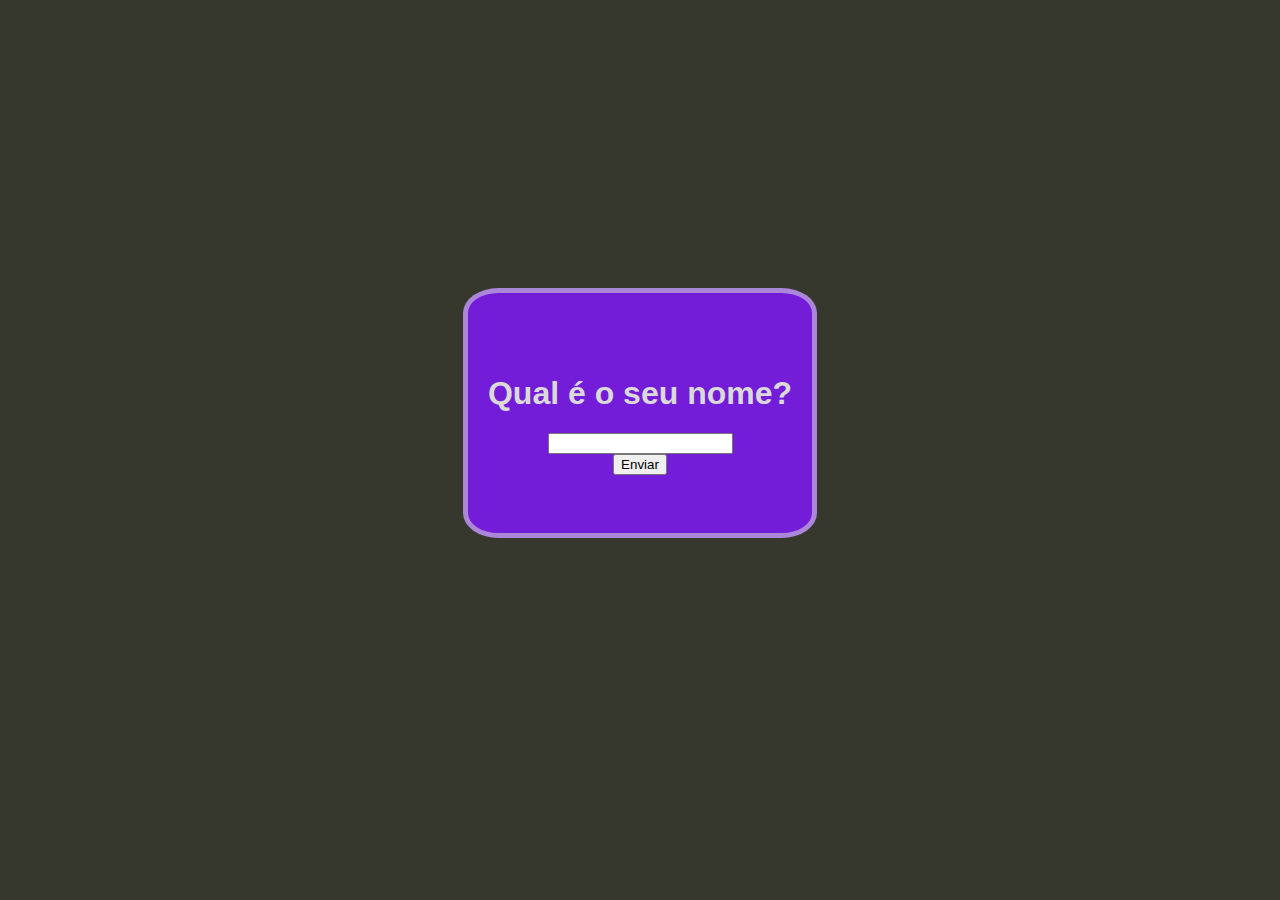
<file: Desafios Py ➡️ Js/Desafio_01/Index.html>
<!DOCTYPE html>
<html lang="pt-br">
<head>
    <meta charset="UTF-8">
    <meta name="viewport" content="width=device-width, initial-scale=1.0">
    <title>01</title>
    <style>
        @keyframes animacao{
            from{transform: rotate(0deg);}
            to{transform: rotate(360deg);}
        }
        :root{
            --Cor01: #731DD8;
            --Cor02: #741dd886;
            --Cor03: #36382E;
            --Cor04: #DADAD9;
            --Cor05: #dadad98f;
        }
        body{
            display: flex;
            flex-direction: column;
            align-items: center;
            justify-content: center;
            height: 90vh;
            background-color: var(--Cor03);
        }
        div{
            display: grid;
            place-items: center;
            background-color: var(--Cor01);
            padding: 20px;
            border-radius: 10%;
            border: 5px solid var(--Cor05);
        }
        div h1, div h3{
            font-family: Arial, Helvetica, sans-serif;
            color: var(--Cor04);
        }
        svg{
            width: 40px;
            fill: var(--Cor04);
            transform: rotate(360deg);
            height: 40px;
            border-radius: 50%;
        }
        svg:hover{
            animation-name: animacao;
            animation-duration: 2s;
            animation-iteration-count: infinite;
        }
        svg:active{
            background-color: rgba(255, 220, 220, 0.151);
        }
    </style>
</head>
<body>
    <div>
        <svg onclick="Volta()" id="icon"></svg>

        <h1 id="Whats">Qual é o seu nome?</h1>
        <input type="text" id="name" name="name">
        <input type="submit" value="Enviar" onclick="Nome()">
        <h3 id="Hello"></h3>
    </div>
    <script>
        function Nome(){
            var input = document.querySelector("#name");
            var texto = input.value;
            Whats.innerHTML = (``);
            Hello.innerHTML = (`Olá ${texto}! Prazer em te Conhecer!`); 
            icon.innerHTML = (`<svg onclick="Volta()" xmlns="http://www.w3.org/2000/svg" viewBox="0 0 512 512">
            <!--!Font Awesome Free 6.5.1 by @fontawesome - https://fontawesome.com License - https://fontawesome.com/license/free Copyright 2024 Fonticons, Inc.--><path d="M463.5 224H472c13.3 0 24-10.7 24-24V72c0-9.7-5.8-18.5-14.8-22.2s-19.3-1.7-26.2 5.2L413.4 96.6c-87.6-86.5-228.7-86.2-315.8 1c-87.5 87.5-87.5 229.3 0 316.8s229.3 87.5 316.8 0c12.5-12.5 12.5-32.8 0-45.3s-32.8-12.5-45.3 0c-62.5 62.5-163.8 62.5-226.3 0s-62.5-163.8 0-226.3c62.2-62.2 162.7-62.5 225.3-1L327 183c-6.9 6.9-8.9 17.2-5.2 26.2s12.5 14.8 22.2 14.8H463.5z"/>
        </svg>`)
        }
        function Volta(){
            setTimeout(() => {
                Whats.innerHTML = (`Qual é o seu nome?`);
                Hello.innerHTML = (``); 
                icon.innerHTML = (`<svg onclick="Volta()" id="icon"></svg>`)
            }, 2000);   
        }
    </script>
</body>
</html>
</file>
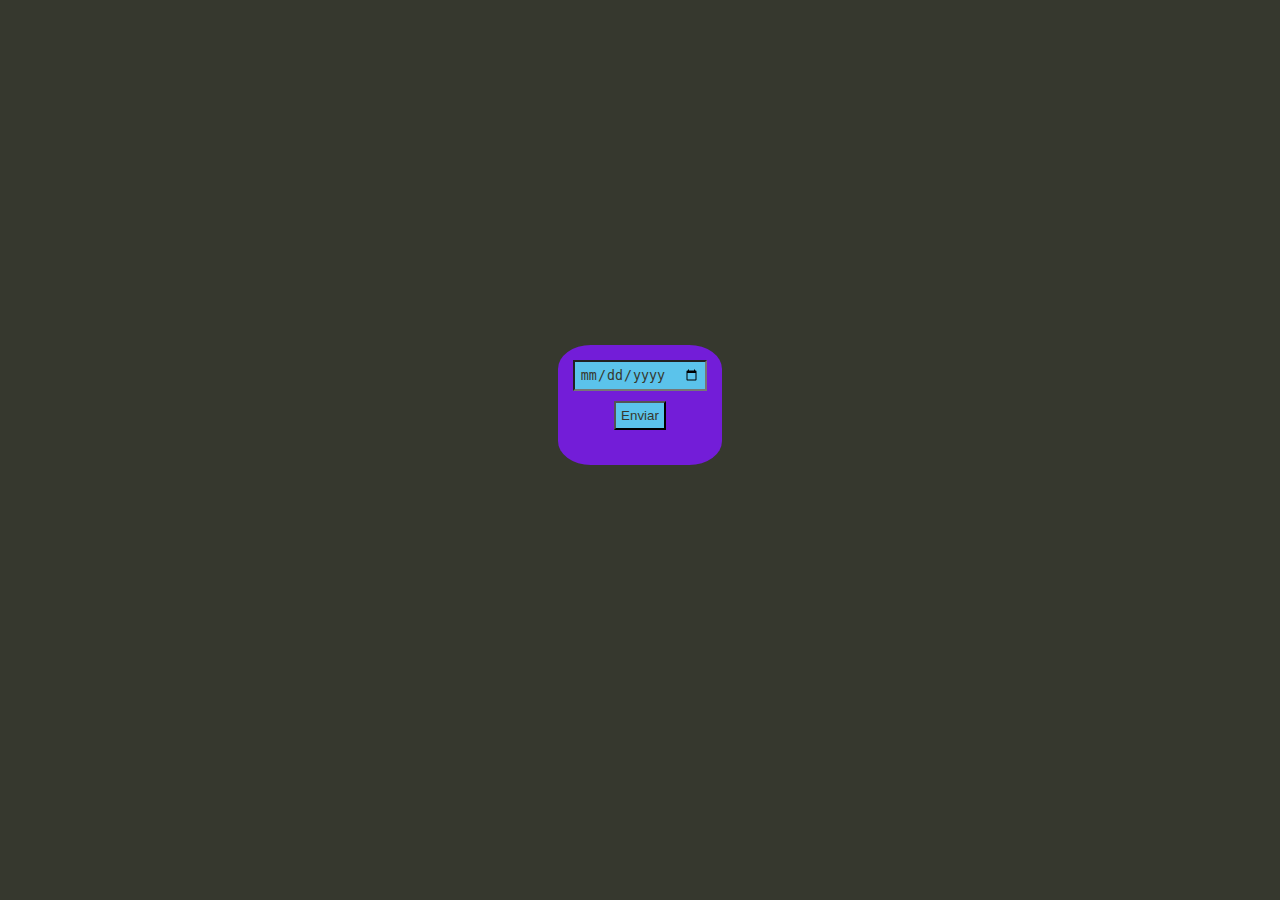
<file: Desafios Py ➡️ Js/Desafio_02/Index.html>
<!DOCTYPE html>
<html lang="pt-br">
<head>
    <meta charset="UTF-8">
    <meta name="viewport" content="width=device-width, initial-scale=1.0">
    <title>Document</title>
    <style>
        *{
            margin: 0%;
            padding: 0%;
        }
        :root{
            --Cor01: #731DD8;
            --Cor02: #741dd886;
            --Cor03: #36382E;
            --Cor04: #DADAD9;
            --Cor05: #dadad98f;
            --Cor06: #5BC3EB;
        }
        body{
            display: flex;
            align-items: center;
            justify-content: center;
            height: 90vh;
            background-color: var(--Cor03);
        }
        #Conteudo{
            background-color: var(--Cor01);
            padding: 10px;
            display: grid;
            place-items: center;
            border-radius: 20%;
        }
        #DataNacimento{
            margin: 10px;
            color: var(--Cor04);
        }
        #SimouNao h1{
            color: var(--Cor04);
        }
        input{
            color: var(--Cor03);
            background-color: var(--Cor06);
            padding: 5px;
            margin: 5px;
        }
    </style>
</head>
<body>
    <div id="Conteudo">
        <input type="date" name="Data" id="Data">
        <input type="submit" value="Enviar" onclick="Valor()">
        <p id="DataNacimento"></p>
        <div id="SimouNao"></div>
    </div>

    <script>
        function Valor(){
            let Lista = []
            let MesNomes = ['Janeiro','Fevereiro','Março','Abril','Maio','Junho','Julho','Agosto','Setembro','Outubro','Novembro','Dezembro']
            var input = document.querySelector("#Data");
            const textodata = input.value;

            for (obs of textodata){
                Lista.push(obs)
            }
            let Ano = `${Lista[0]}${Lista[1]}${Lista[2]}${Lista[3]}`
            let Mes = `${Lista[5]}${Lista[6]}`-1
            let Dia = `${Lista[8]}${Lista[9]}`

            DataNacimento.innerHTML = (`<strong>Você Nasceu no dia ${Dia} de ${MesNomes[Mes]} de ${Ano}. Correto?</strong>`);
            SimouNao.innerHTML = ("<input type='button' onclick='sim()' value='Sim'> <input type='button' value='Nâo' onclick='nao()'>");
        }
        function sim(){
            SimouNao.innerHTML = ("<h1>Bem Vindo!!!</h1>");
        }
        function nao(){
            alert('Então Qual é?')
            SimouNao.innerHTML = ("");
        }

    </script>
</body>
</html>
</file>
